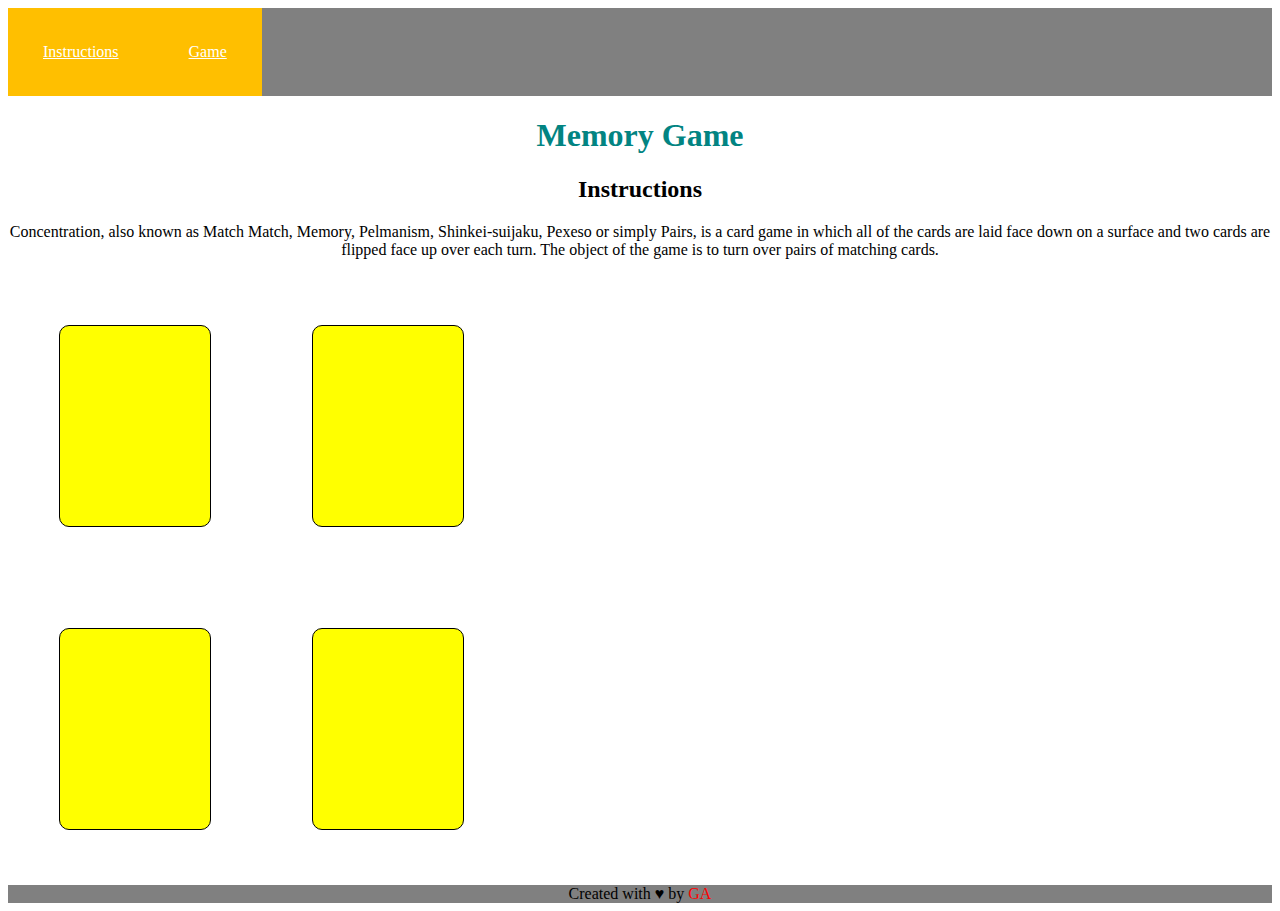
<file: assets/index.html>
<!DOCTYPE html>
<html lang="en">

  <head>
    <title>Memory Game</title>
		<link rel="stylesheet" type="text/css" href="style.css"/>
  </head>
    <body>
      <nav class="clearfix">
        <a href="#">Instructions</a>
        <a href="#">Game</a>
      </nav>

    	<h1>Memory Game</h1>
    	<h2>Instructions</h2>
    	<p>
    		Concentration, also known as Match Match, Memory, Pelmanism, Shinkei-suijaku, Pexeso or simply Pairs, is a card game in which all of the cards are laid face down on a surface and two cards are         flipped face up over each turn. The object of the game is to turn over pairs of matching cards.
    	</p>

    	<div id="game-board" class="board">
  
  	  </div>

  	<footer>
  		Created with &hearts; by <span class="name">GA</span>
		</footer>
		<script src="main.js"></script>
     </body>


</html>
</file>
<file: assets/style.css>
/* This is a multi-line
comment. Add your CSS code
from Unit 1 - 5 below  */
h1 {
  color: rgb(2, 132, 130);
  text-align: center;
}

h2 {
	text-align: center;
}

p {
	text-align: center;
}

.board {
  height: 50%;
  width: 50%;
  display: inline-block;
}

.card {
	border: 1px solid;
  height: 200px;
  width: 150px;
  background-color: rgb(255,255,0);
  border-radius: 10px;
  float: left;
  margin: 8%;
}

span {
	color: #ff0000;
}

nav {
	background-color: #808080;
}

.clearfix:after {
        visibility: hidden;
        display: block;
        content: " ";
        clear: both;
        height: 0;
        font-size: 0;
      }

a {
	background-color: #ffbf00;
	color: rgb(255, 255, 255);
	padding: 35px;
	float: left;
	display: block;
}

a:hover {
	background-color: #ee5f3c;
}

footer {
	background-color: #808080;
	text-align: center;
}

img {
  height: 200px;
  width: 150px;
}
</file>
